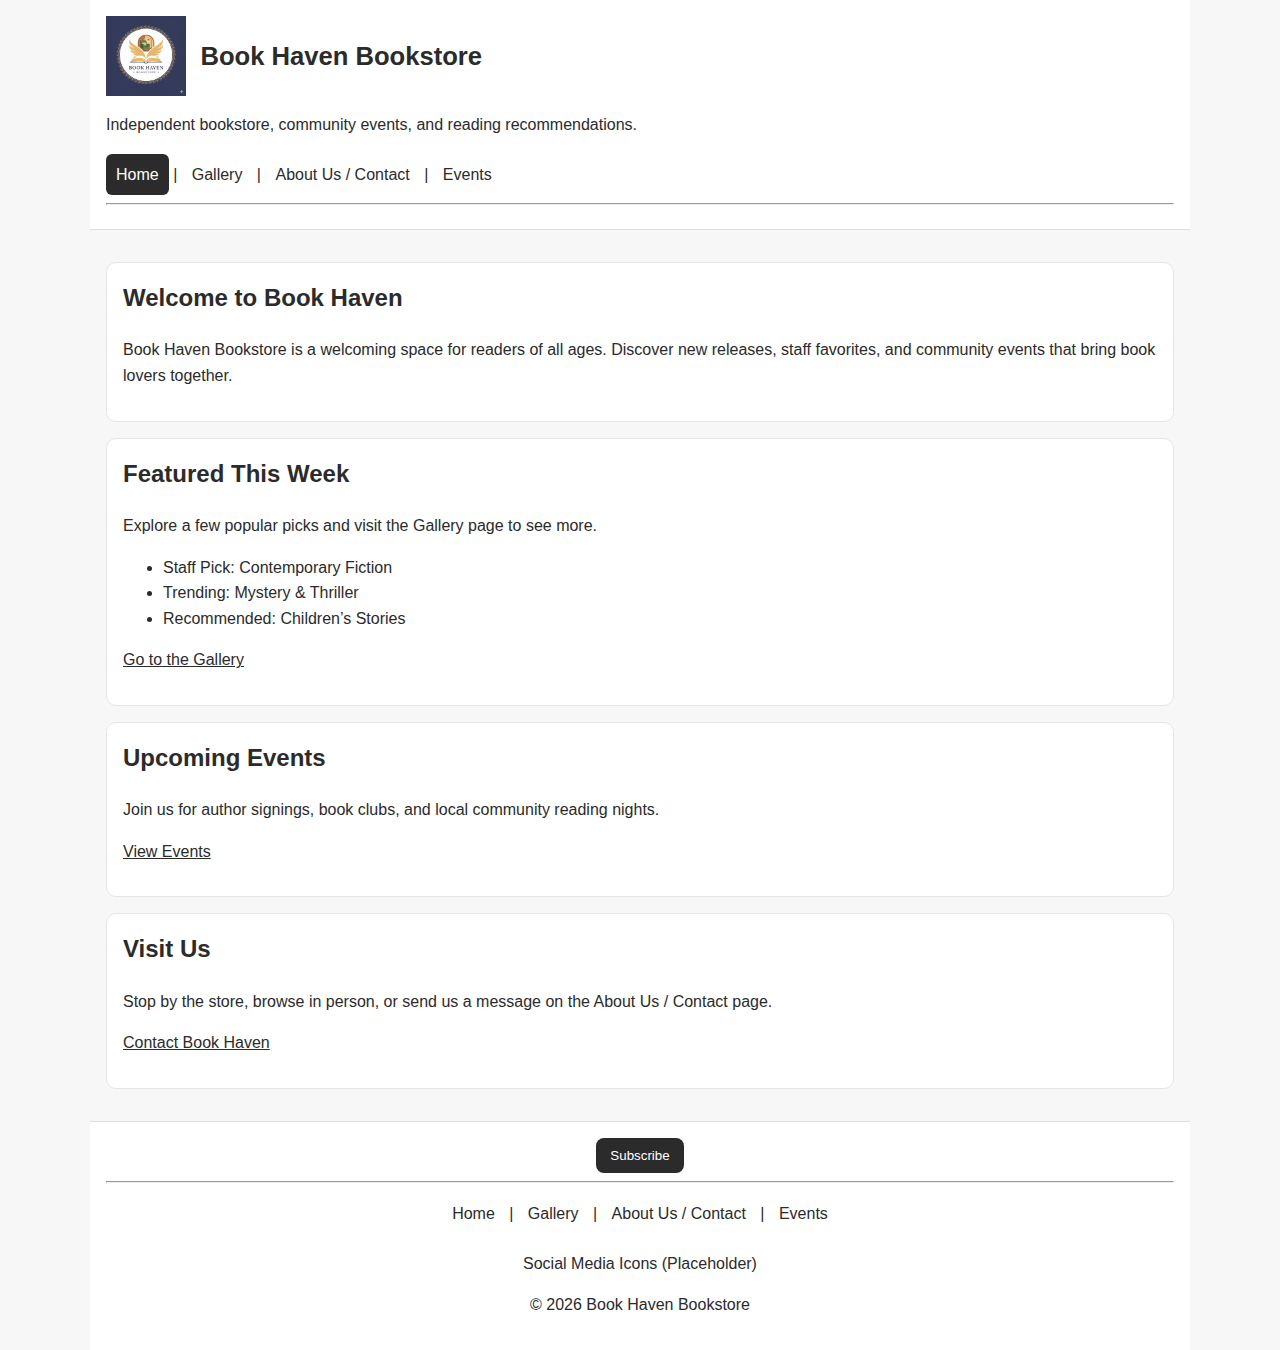
<file: BookHaven/index.html>
<!DOCTYPE html>
<html lang="en">
<head>
  <meta charset="UTF-8" />
  <meta name="viewport" content="width=device-width, initial-scale=1.0" />
  <title>Book Haven Bookstore | Home</title>
  <link rel="stylesheet" href="styles.css">
</head>
<script src="script.js"></script>
</body>
<body>

  <header>
    <div>
      <img src="images/logo.png" alt="Book Haven Bookstore Logo" width="80" />
      <h1>Book Haven Bookstore</h1>
      <p>Independent bookstore, community events, and reading recommendations.</p>
    </div>

    <nav aria-label="Main navigation">
      <a href="index.html" aria-current="page">Home</a> |
      <a href="gallery.html">Gallery</a> |
      <a href="about.html">About Us / Contact</a> |
      <a href="events.html">Events</a>
    </nav>
    <hr />
  </header>

  <main>
    <section>
      <h2>Welcome to Book Haven</h2>
      <p>
        Book Haven Bookstore is a welcoming space for readers of all ages. Discover new releases,
        staff favorites, and community events that bring book lovers together.
      </p>
    </section>

    <section>
      <h2>Featured This Week</h2>
      <p>Explore a few popular picks and visit the Gallery page to see more.</p>
      <ul>
        <li>Staff Pick: Contemporary Fiction</li>
        <li>Trending: Mystery & Thriller</li>
        <li>Recommended: Children’s Stories</li>
      </ul>
      <p>
        <a href="gallery.html">Go to the Gallery</a>
      </p>
    </section>

    <section>
      <h2>Upcoming Events</h2>
      <p>Join us for author signings, book clubs, and local community reading nights.</p>
      <p>
        <a href="events.html">View Events</a>
      </p>
    </section>

    <section>
      <h2>Visit Us</h2>
      <p>
        Stop by the store, browse in person, or send us a message on the About Us / Contact page.
      </p>
      <p>
        <a href="about.html">Contact Book Haven</a>
      </p>
    </section>
  </main>

  <footer>
    <button type="button" id="subscribeBtn">Subscribe</button>
    <hr />
    <nav aria-label="Footer navigation">
      <a href="index.html">Home</a> |
      <a href="gallery.html">Gallery</a> |
      <a href="about.html">About Us / Contact</a> |
      <a href="events.html">Events</a>
    </nav>
    <p>Social Media Icons (Placeholder)</p>
    <p>&copy; 2026 Book Haven Bookstore</p>
  </footer>

</body>
</html>
</file>
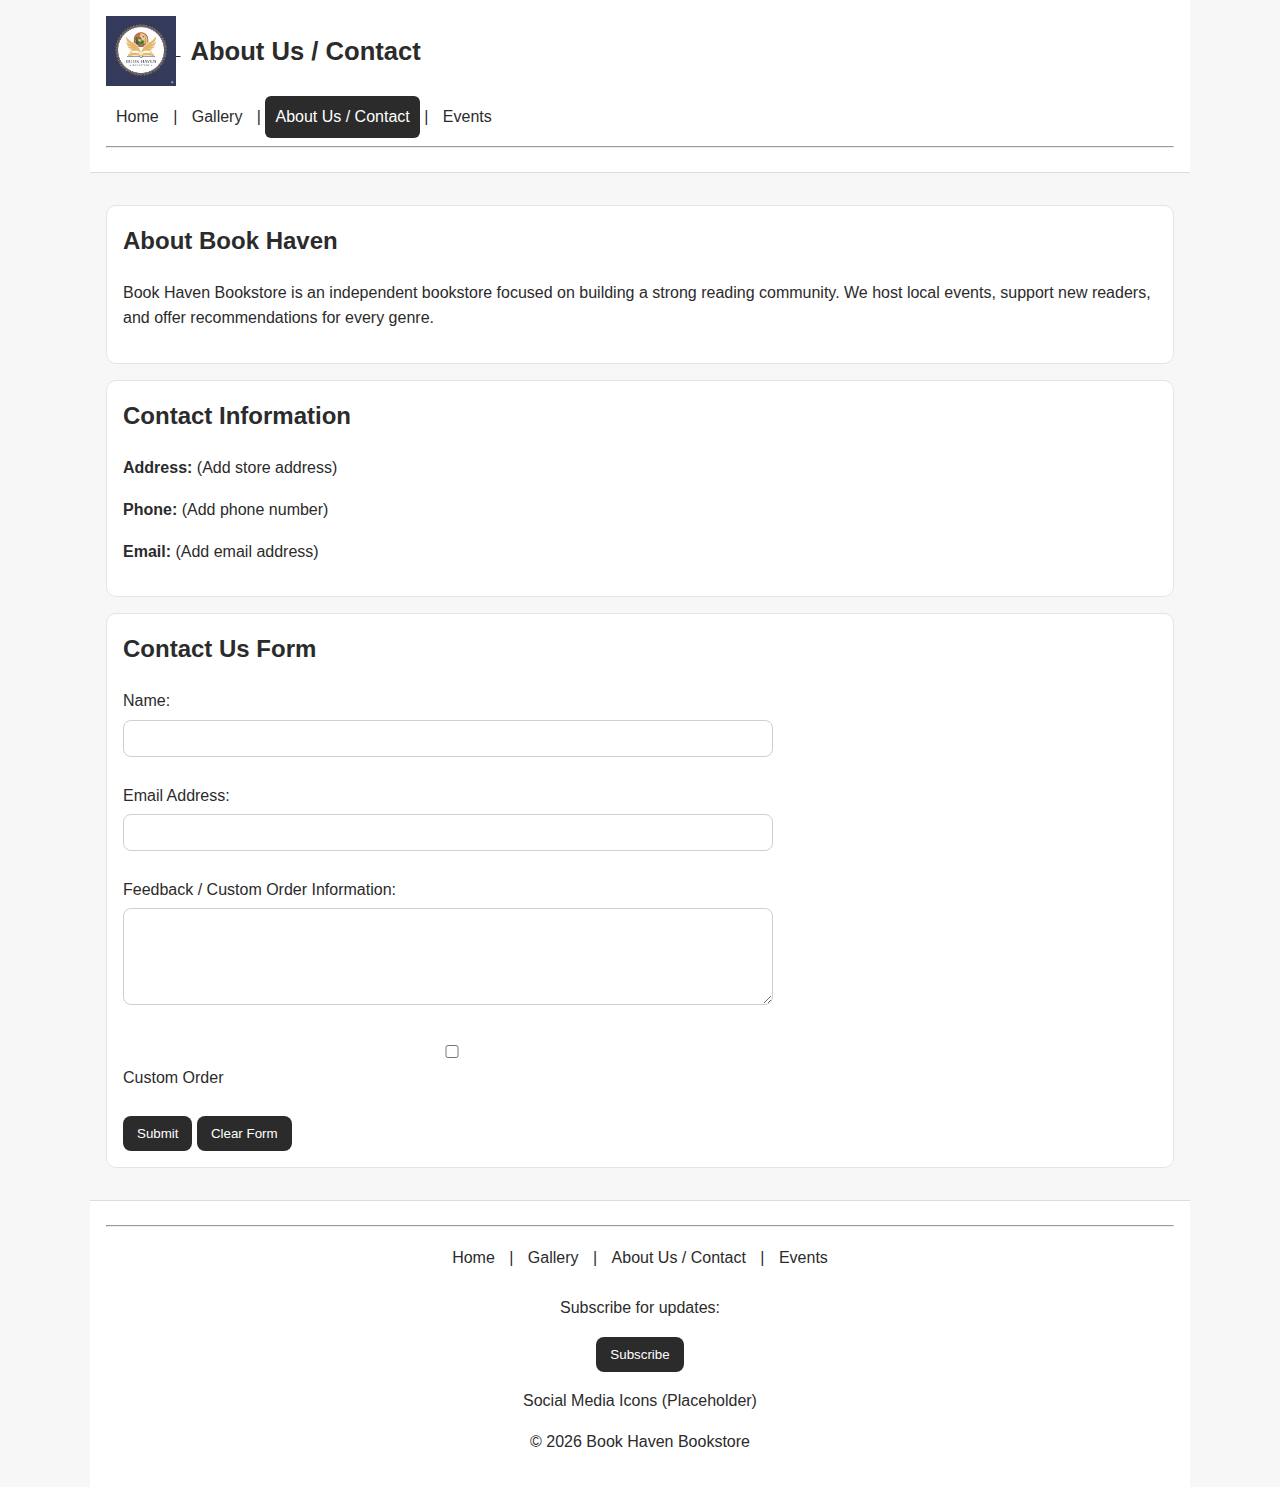
<file: BookHaven/about.html>
<!DOCTYPE html>
<html lang="en">
<head>
  <meta charset="UTF-8" />
  <meta name="viewport" content="width=device-width, initial-scale=1.0" />
  <title>Book Haven Bookstore | About Us / Contact</title>
  <link rel="stylesheet" href="styles.css">
</head>

<body>

  <header>
    <div>
      <a href="index.html">
        <img src="images/logo.png" alt="Book Haven Bookstore Logo" width="70" />
      </a>
      <h1>About Us / Contact</h1>
    </div>

    <nav aria-label="Main navigation">
      <a href="index.html">Home</a> |
      <a href="gallery.html">Gallery</a> |
      <a href="about.html" aria-current="page">About Us / Contact</a> |
      <a href="events.html">Events</a>
    </nav>
    <hr />
  </header>

  <main>
    <section>
      <h2>About Book Haven</h2>
      <p>
        Book Haven Bookstore is an independent bookstore focused on building a strong reading community.
        We host local events, support new readers, and offer recommendations for every genre.
      </p>
    </section>

    <section>
      <h2>Contact Information</h2>
      <p><strong>Address:</strong> (Add store address)</p>
      <p><strong>Phone:</strong> (Add phone number)</p>
      <p><strong>Email:</strong> (Add email address)</p>
    </section>

    <section>
      <h2>Contact Us Form</h2>

      <!-- ONE form only (no nesting) -->
      <form id="contactForm">
        <label for="name">Name:</label><br>
        <input id="name" name="name" type="text" required><br><br>

        <label for="email">Email Address:</label><br>
        <input id="email" name="email" type="email" required><br><br>

        <label for="message">Feedback / Custom Order Information:</label><br>
        <textarea id="message" name="message" rows="5" cols="40" required></textarea><br><br>

        <input id="customOrder" name="customOrder" type="checkbox">
        <label for="customOrder">Custom Order</label><br><br>

        <button type="submit">Submit</button>
        <button type="reset">Clear Form</button>
      </form>

    </section>
  </main>

  <footer>
    <hr />
    <nav aria-label="Footer navigation">
      <a href="index.html">Home</a> |
      <a href="gallery.html">Gallery</a> |
      <a href="about.html">About Us / Contact</a> |
      <a href="events.html">Events</a>
    </nav>

    <p>Subscribe for updates:</p>
    <button type="button" id="subscribeBtn">Subscribe</button>

    <p>Social Media Icons (Placeholder)</p>
    <p>&copy; 2026 Book Haven Bookstore</p>
  </footer>

  <!-- Script ALWAYS goes right before closing body -->
  <script src="script.js"></script>
</body>
</html>
</file>
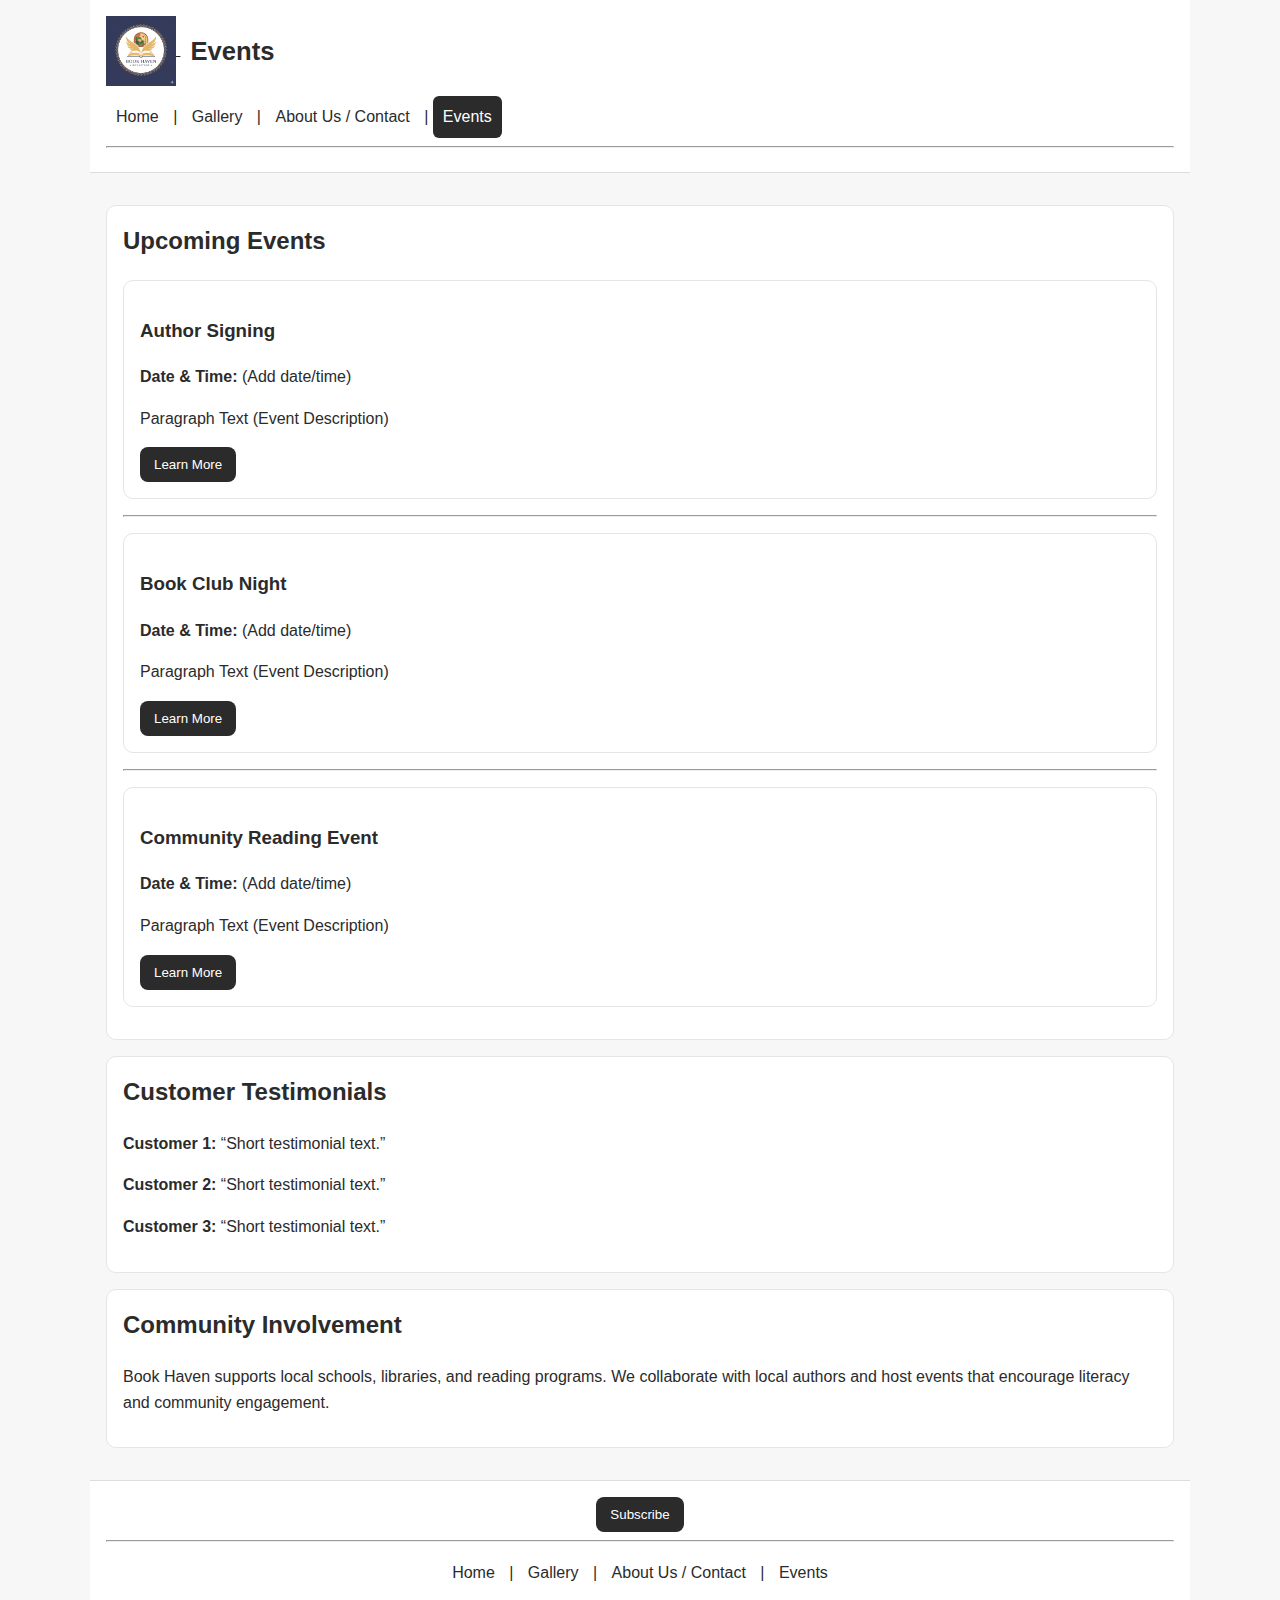
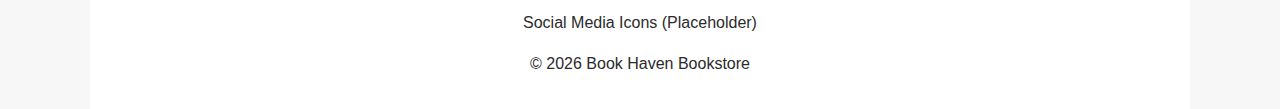
<file: BookHaven/events.html>
<!DOCTYPE html>
<html lang="en">
<head>
  <meta charset="UTF-8" />
  <meta name="viewport" content="width=device-width, initial-scale=1.0" />
  <title>Book Haven Bookstore | Events</title>
  <link rel="stylesheet" href="styles.css">
</head>
<script src="script.js"></script>
</body>
<body>

  <header>
    <div>
      <a href="index.html">
        <img src="images/logo.png" alt="Book Haven Bookstore Logo" width="70" />
      </a>
      <h1>Events</h1>
    </div>

    <nav aria-label="Main navigation">
      <a href="index.html">Home</a> |
      <a href="gallery.html">Gallery</a> |
      <a href="about.html" >About Us / Contact</a> |
      <a href="events.html" aria-current="page">Events</a>
    </nav>
    <hr />
  </header>

  <main>
    <section>
      <h2>Upcoming Events</h2>

      <article>
        <h3>Author Signing</h3>
        <p><strong>Date & Time:</strong> (Add date/time)</p>
        <p>Paragraph Text (Event Description)</p>
        <button type="button">Learn More</button>
      </article>
      <hr />

      <article>
        <h3>Book Club Night</h3>
        <p><strong>Date & Time:</strong> (Add date/time)</p>
        <p>Paragraph Text (Event Description)</p>
        <button type="button">Learn More</button>
      </article>
      <hr />

      <article>
        <h3>Community Reading Event</h3>
        <p><strong>Date & Time:</strong> (Add date/time)</p>
        <p>Paragraph Text (Event Description)</p>
        <button type="button">Learn More</button>
      </article>
    </section>

    <section>
      <h2>Customer Testimonials</h2>
      <p><strong>Customer 1:</strong> “Short testimonial text.”</p>
      <p><strong>Customer 2:</strong> “Short testimonial text.”</p>
      <p><strong>Customer 3:</strong> “Short testimonial text.”</p>
    </section>

    <section>
      <h2>Community Involvement</h2>
      <p>
        Book Haven supports local schools, libraries, and reading programs. We collaborate with local
        authors and host events that encourage literacy and community engagement.
      </p>
    </section>
  </main>

  <footer>
    <button type="button" id="subscribeBtn">Subscribe</button>
    <hr />
    <nav aria-label="Footer navigation">
      <a href="index.html">Home</a> |
      <a href="gallery.html">Gallery</a> |
      <a href="about.html">About Us / Contact</a> |
      <a href="events.html">Events</a>
    </nav>
    <p>Social Media Icons (Placeholder)</p>
    <p>&copy; 2026 Book Haven Bookstore</p>
  </footer>

</body>
</html>
</file>
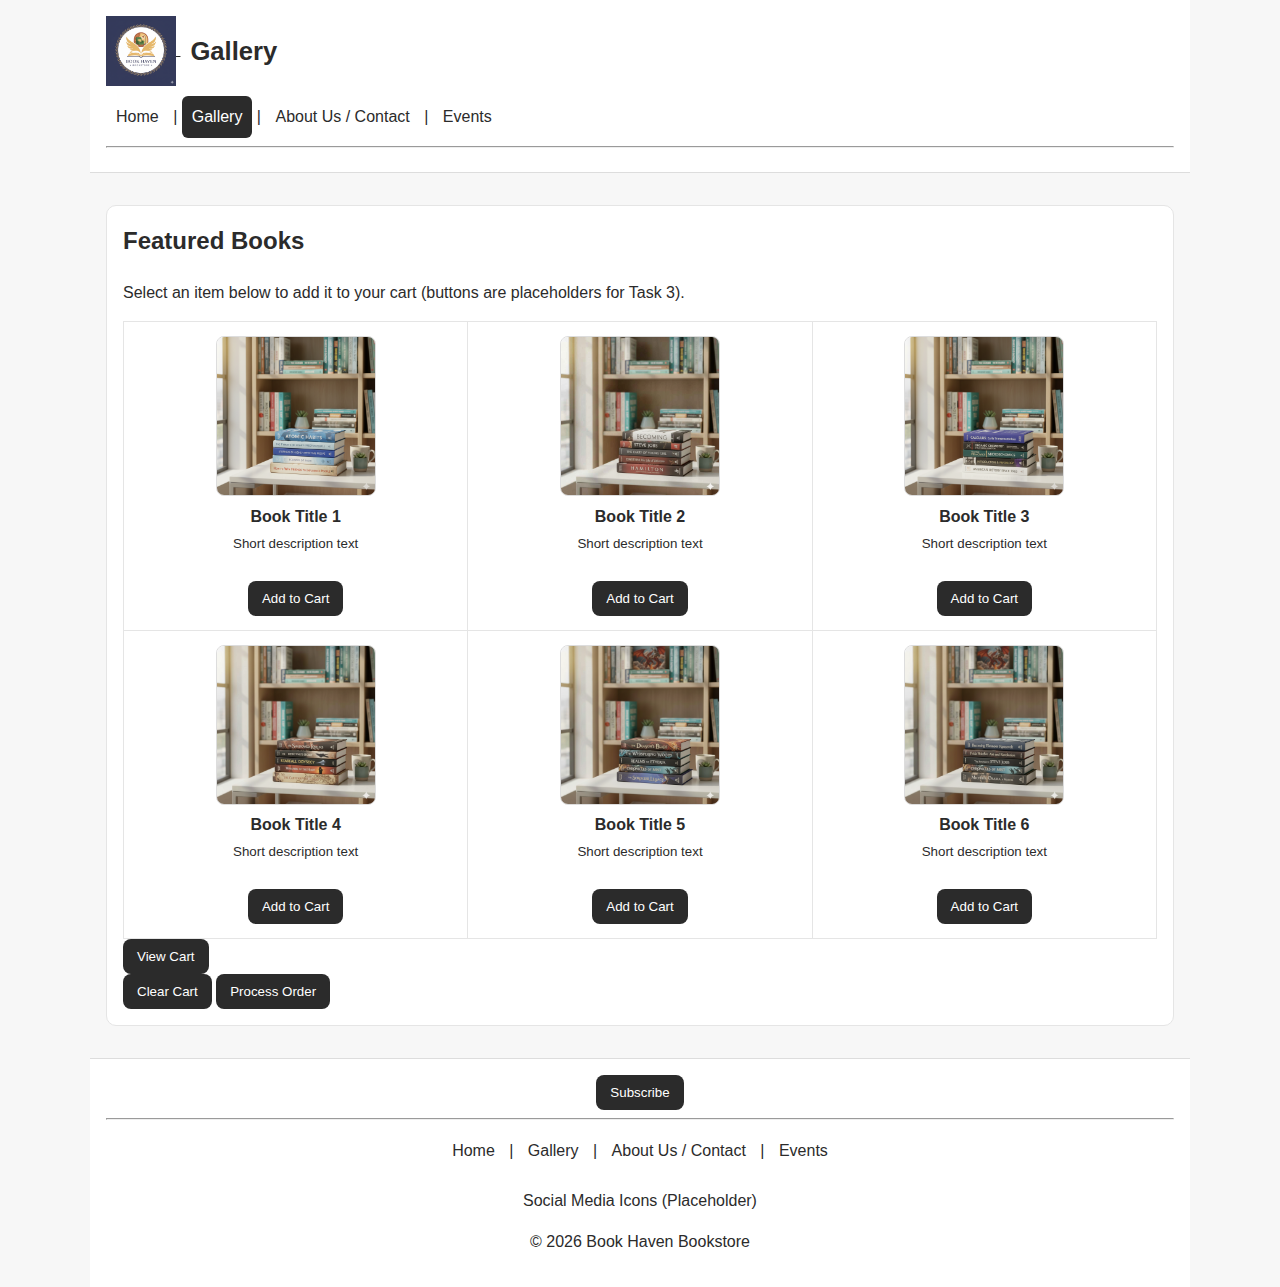
<file: BookHaven/gallery.html>
<!DOCTYPE html>
<html lang="en">
<head>
  <meta charset="UTF-8" />
  <meta name="viewport" content="width=device-width, initial-scale=1.0" />
  <title>Book Haven Bookstore | Gallery</title>
  <link rel="stylesheet" href="styles.css">
</head>
<script src="script.js"></script>
</body>
<body>

  <header>
    <div>
      <a href="index.html">
        <img src="images/logo.png" alt="Book Haven Bookstore Logo" width="70" />
      </a>
      <h1>Gallery</h1>
    </div>

    <nav aria-label="Main navigation">
      <a href="index.html">Home</a> |
      <a href="gallery.html" aria-current="page">Gallery</a> |
      <a href="about.html">About Us / Contact</a> |
      <a href="events.html">Events</a>
    </nav>
    <hr />
  </header>

  <main>
    <section>
      <h2>Featured Books</h2>
      <p>Select an item below to add it to your cart (buttons are placeholders for Task 3).</p>

      <table border="1" cellpadding="10">
        <tr>
          <td align="center">
            <img src="images/book1.png" alt="Book 1 cover" width="160" /><br />
            <strong>Book Title 1</strong><br />
            <small>Short description text</small><br /><br />
            <button type="button" class="add-to-cart"data-item="Book Title 1">Add to Cart</button>
          </td>

          <td align="center">
            <img src="images/book2.png" alt="Book 2 cover" width="160" /><br />
            <strong>Book Title 2</strong><br />
            <small>Short description text</small><br /><br />
            <button type="button" class="add-to-cart" data-item="Book Title 2">Add to Cart</button>
          </td>

          <td align="center">
            <img src="images/book3.png" alt="Book 3 cover" width="160" /><br />
            <strong>Book Title 3</strong><br />
            <small>Short description text</small><br /><br />
            <button type="button" class="add-to-cart" data-item="Book Title 3">Add to Cart</button>
          </td>
        </tr>

        <tr>
          <td align="center">
            <img src="images/book4.png" alt="Book 4 cover" width="160" /><br />
            <strong>Book Title 4</strong><br />
            <small>Short description text</small><br /><br />
            <button type="button" class="add-to-cart" data-item="Book Title 4">Add to Cart</button>
          </td>

          <td align="center">
            <img src="images/book5.png" alt="Book 5 cover" width="160" /><br />
            <strong>Book Title 5</strong><br />
            <small>Short description text</small><br /><br />
            <button type="button" class="add-to-cart" data-item="Book Title 5">Add to Cart</button>
          </td>

          <td align="center">
            <img src="images/book6.png" alt="Book 6 cover" width="160" /><br />
            <strong>Book Title 6</strong><br />
            <small>Short description text</small><br /><br />
            <button type="button" class="add-to-cart" data-item="Book Title 6">Add to Cart</button>
          </td>
        </tr>
      </table>
      <button id="viewCartBtn">View Cart</button>

<div id="cartModal" style="display:none; border:1px solid #ccc; padding:15px; margin-top:20px;">
  <h2>Shopping Cart</h2>
  <ul id="cartItems"></ul>

  <button id="clearCartBtn">Clear Cart</button>
  <button id="processOrderBtn">Process Order</button>
</div>
      <div>
</div>
 <button type="button" id="clearCartBtn">Clear Cart</button>
  <button type="button" id="processOrderBtn">Process Order</button>
    </section>
  </main>
  <footer>
    <button type="button" id="subscribeBtn">Subscribe</button>
    <hr />
    <nav aria-label="Footer navigation">
      <a href="index.html">Home</a> |
      <a href="gallery.html">Gallery</a> |
      <a href="about.html">About Us / Contact</a> |
      <a href="events.html">Events</a>
    </nav>
    <p>Social Media Icons (Placeholder)</p>
    <p>&copy; 2026 Book Haven Bookstore</p>
  </footer>

</body>
</html>
</file>
<file: BookHaven/styles.css>
/* Book Haven Bookstore - Touchstone 2.2 External CSS */

/* 1) Base + typography */
* {
  box-sizing: border-box;
}

body {
  margin: 0;
  font-family: Arial, Helvetica, sans-serif; /* Typography Option 2 vibe: clean, readable */
  color: #2b2b2b; /* Font Color 2 (dark neutral, not pure black) */
  background: #f7f7f7;
  line-height: 1.6;
}

a {
  color: #2b2b2b;
}

a:focus,
button:focus,
input:focus,
textarea:focus {
  outline: 3px solid #444;
  outline-offset: 2px;
}

/* 2) Layout wrappers */
header,
main,
footer {
  max-width: 1100px;
  margin: 0 auto;
  padding: 16px;
}

/* 3) Header + nav */
header {
  background: #ffffff;
  border-bottom: 1px solid #ddd;
}

header img {
  display: inline-block;
  vertical-align: middle;
}

header h1 {
  display: inline-block;
  margin: 0 0 0 10px;
  vertical-align: middle;
  font-size: 1.6rem;
}

nav {
  margin-top: 10px;
}

nav a {
  text-decoration: none;
  padding: 8px 10px;
  display: inline-block;
  border-radius: 6px;
}

nav a:hover {
  background: #eaeaea;
}

nav a[aria-current="page"] {
  background: #2b2b2b;
  color: #ffffff;
}

/* 4) Main content cards / sections */
section,
article {
  background: #ffffff;
  border: 1px solid #e5e5e5;
  border-radius: 10px;
  padding: 16px;
  margin: 16px 0;
}

h2 {
  margin-top: 0;
}

/* 5) Buttons */
button {
  border: none;
  padding: 10px 14px;
  border-radius: 8px;
  background: #2b2b2b;
  color: #ffffff;
  cursor: pointer;
}

button:hover {
  background: #111;
}

/* 6) Gallery table improvements */
table {
  width: 100%;
  border-collapse: collapse;
}

td {
  border: 1px solid #e5e5e5;
  vertical-align: top;
  padding: 14px;
}

td img {
  max-width: 100%;
  height: auto;
  border-radius: 8px;
  border: 1px solid #ddd;
}

/* 7) Form styling */
form {
  max-width: 650px;
}

input,
textarea {
  width: 100%;
  padding: 10px;
  border-radius: 8px;
  border: 1px solid #cfcfcf;
  margin-top: 6px;
}

textarea {
  resize: vertical;
}

/* 8) Footer */
footer {
  background: #ffffff;
  border-top: 1px solid #ddd;
  text-align: center;
}

/* 9) Responsive Web Design (basic) */
@media (max-width: 768px) {
  header,
  main,
  footer {
    padding: 12px;
  }

  header h1 {
    display: block;
    margin: 10px 0 0 0;
  }

  nav a {
    display: block;
    margin: 6px 0;
  }

  td {
    display: block;
    width: 100%;
  }

  tr {
    display: block;
    margin-bottom: 12px;
  }
}
</file>
